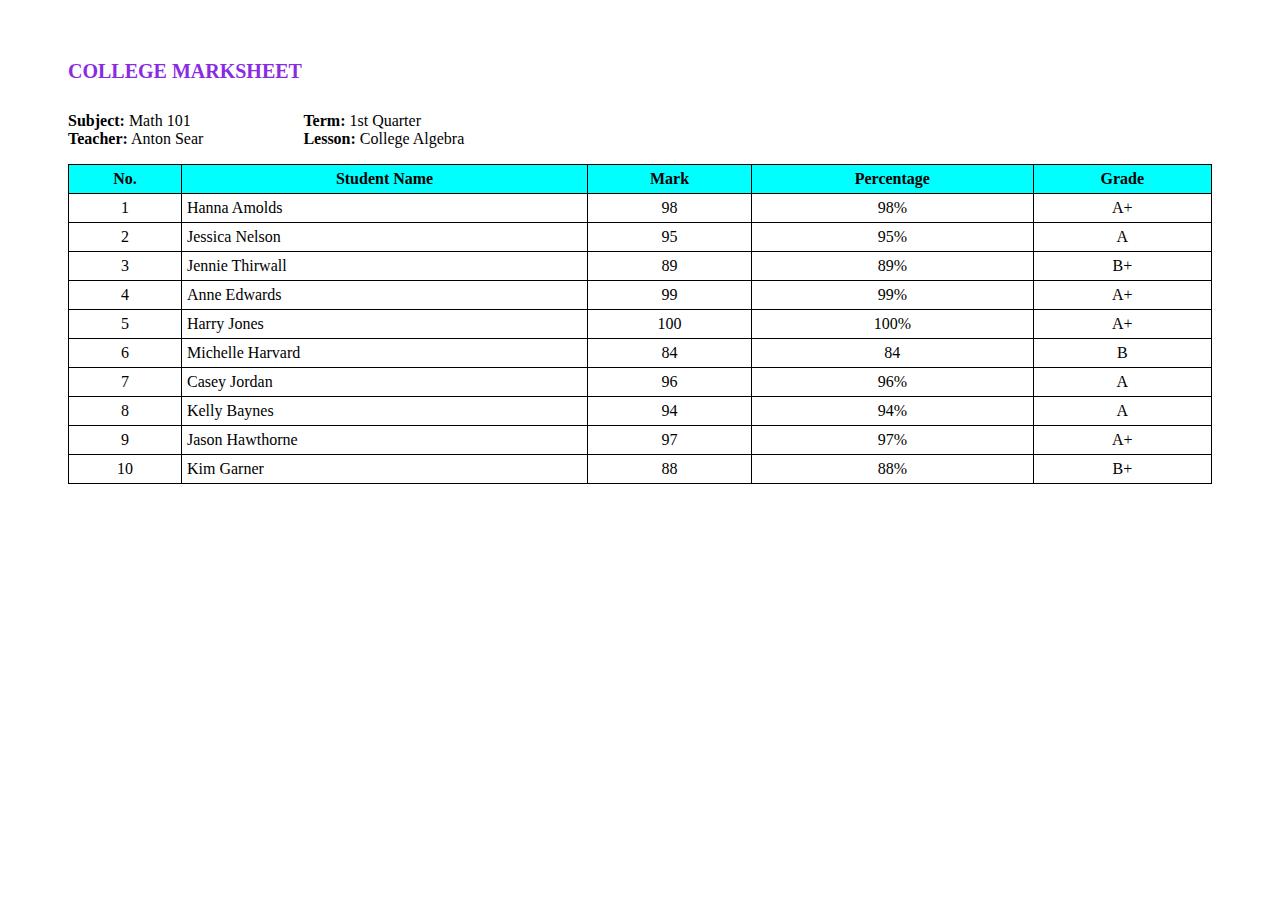
<file: student.html>
<!DOCTYPE html>
<html lang="en">
<head>
    <meta charset="UTF-8">
    <meta name="viewport" content="width=device-width, initial-scale=1.0">
    <title>student data</title>
    <link rel="stylesheet" href="style.css">

</head>
<body>
    <div id="division">
        <h1 class="heading1">COLLEGE MARKSHEET</h1>
        <p id="paragraph1">
            <b>Subject:</b> Math 101 <br />
            <b>Teacher:</b> Anton Sear 
        </p>

        <p id="paragraph2">
            <b>Term:</b> 1st Quarter   <br />                                          
            <b>Lesson:</b> College Algebra                                              
        </p>

        <table id= "table1">
            <tr class="tableheading">
                <th>No.</th>
                <th>Student Name</th>
                <th>Mark</th>
                <th>Percentage</th>
                <th>Grade</th>
            </tr>
            <tr>
                <td>1</td>
                <td class="name">Hanna Amolds</td>
                <td>98</td>
                <td>98%</td>
                <td>A+</td>
            </tr>
            <tr>
                <td>2</td>
                <td class="name">Jessica Nelson</td>
                <td>95</td>
                <td>95%</td>
                <td>A</td>
            </tr>
            <tr>
                <td>3</td>
                <td class="name">Jennie Thirwall</td>
                <td>89</td>
                <td>89%</td>
                <td>B+</td>
            </tr>
            <tr>
                <td>4</td>
                <td class="name">Anne Edwards</td>
                <td>99</td>
                <td>99%</td>
                <td>A+</td>
            </tr>
            <tr>
                <td>5</td>
                <td class="name">Harry Jones</td>
                <td>100</td>
                <td>100%</td>
                <td>A+</td>
            </tr>
            <tr>
                <td>6</td>
                <td class="name">Michelle Harvard</td>
                <td>84</td>
                <td>84</td>
                <td>B</td>
            </tr>
            <tr>
                <td>7</td>
                <td class="name">Casey Jordan</td>
                <td>96</td>
                <td>96%</td>
                <td>A</td>
            </tr>
            <tr>
                <td>8</td>
                <td class="name">Kelly Baynes</td>
                <td>94</td>
                <td>94%</td>
                <td>A</td>
            </tr>
            <tr>
                <td>9</td>
                <td class="name">Jason Hawthorne</td>
                <td>97</td>
                <td>97%</td>
                <td>A+</td>
            </tr>
            <tr>
                <td>10</td>
                <td class="name">Kim Garner</td>
                <td>88</td>
                <td>88%</td>
                <td>B+</td>
            </tr>

        </table>
    </div>
    
</body>
</html>
</file>
<file: style.css>
td,th{
    border: 1px black solid; 
    padding: 5px; 
}
.heading1{
    /* margin-left: 55px;  */
    color: blueviolet; 
    font-size: 20px; 
}

#table1{
    width: 100%; 
    text-align: center; 
    /* margin-left: 55px;  */
    border: 1px black solid; 
    border-collapse: collapse;
}
.tableheading{
    background-color: aqua;
}
.name{
    text-align: left;
}
#division{
    margin: 60px;
}
#paragraph1{
    float:left;
    padding-right: 100px;
}
#paragraph2{
    /* float: right; */
    padding-top: 13px;
}
</file>
